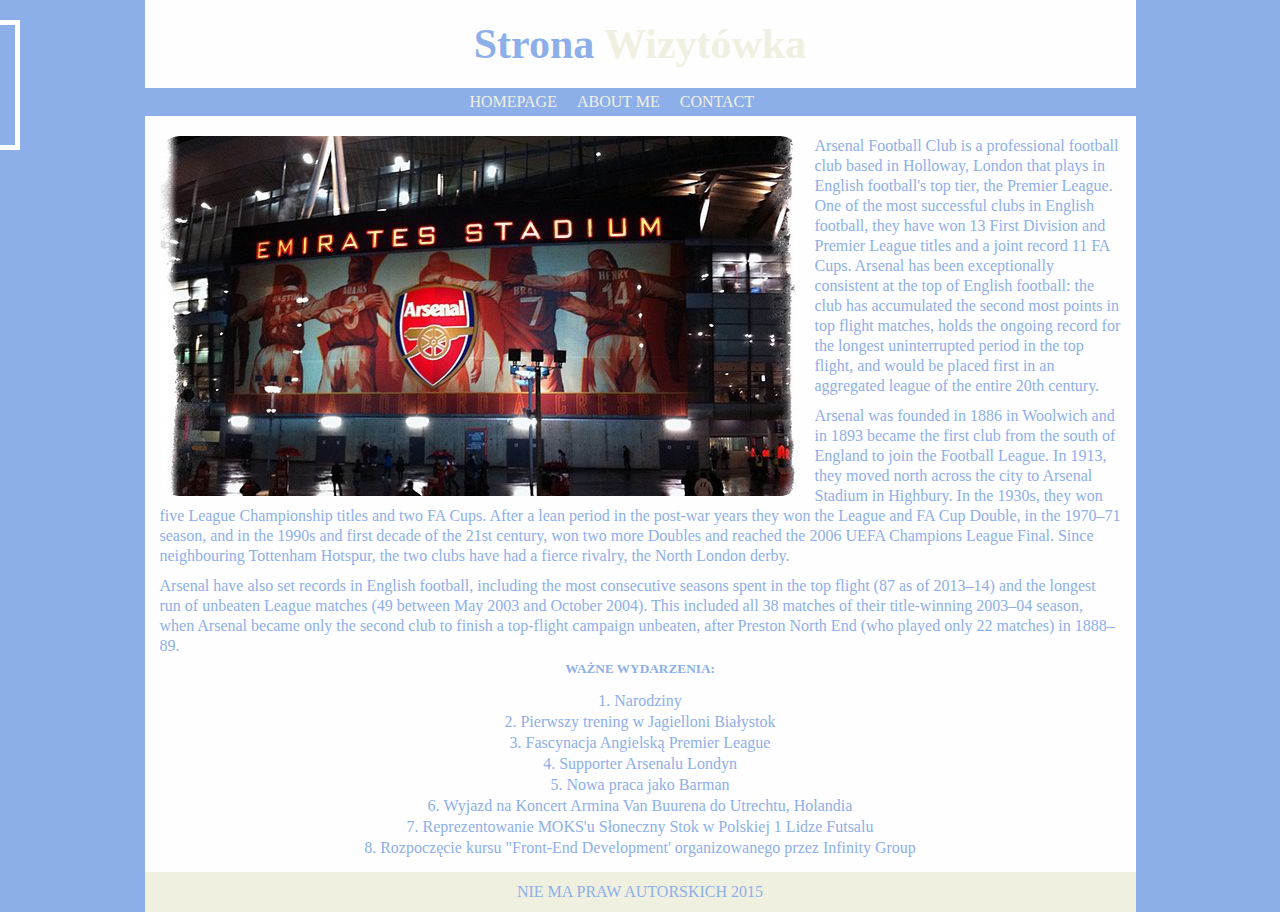
<file: public/index.html>
﻿<!DOCTYPE html>
<html>
<head>
	<title>Wizytówka | Mateusz Stankiewicz</title>
	<meta charset="utf-8">
	<meta name="keywords" content="wizytówka, strona, front, end, webdesign, mateusz, stankiewicz">
	<meta name="description" content="Strona wizytówka przygotowana jako praca domowa na zajęcia HTML5/CSS3 na studiach podyplomowych kierunku Front-End Development">
	<link rel="stylesheet" href="css/arkusz.css">
<link href='http://fonts.googleapis.com/css?family=Slabo+27px' rel='stylesheet' type='text/css'>
<style>
		body {
			-moz-box-sizing: border-box;
			box-sizing: border-box;
			margin: 0;
			padding: 0;
			background-color: #8DAFE9;
		}
		main {
			width: 990px;
			margin: 0 auto;
		}
		.linki {
			width: 100%;
			height: 100px;
			background-color: #000000;
		}
		nav {
			position: fixed;
			top: 20px;
			left: -140px;
			float: left;
			margin: 0;
			width: 150px;
			background-color: #8DAFE9;
			border: 5px solid #fefefe;
		}
		nav ul {
			margin: 0;
			padding: 5px 0 5px 0;
			list-style: none;
			list-style-position: inside;
		}
		nav ul li {
			margin-left: 0; 
			padding: 0 0 4px 0;
		}
		nav ul li a {
			padding-left:10px;
			text-decoration: none;
			color: #F0F0E1;
		}
	</style>
</head>
<body>
<nav>
		<ul>
			<li><a href="http://www.google.pl">Google</a></li>
			<li><a href="http://www.youtube.com">YouTube</a></li>
			<li><a href="http://www.facebook.pl">Facebook</a></li>
			<li><a href="http://www.kanonierzy.com">Kanonierzy.com</a></li>
			<li><a href="http://www.sport.pl">Sport.pl</a></li>
		</ul>
	</nav>

	<main id="container">

		<header>
			<h1>Strona <span>Wizytówka</span></h1>
			<div class="nav1">
			<ul>

					<div style="padding-left:320px;"> <li><a href="index.html">HOMEPAGE</a></li>
					<li><a href="o_nas.html">ABOUT ME</a></li>
					<li><a href="kontakt.html">CONTACT</a></li></div>
				
</ul>
			</div>
		</header>
		<!--KONIEC NAWIGACJI-->
		
		<article>
			<figure>
				<img src="img/obrazek.jpg" alt="obrazek.jpg" />
				<figcaption>
					<p>ARSENAL LONDYN <3</p>
				</figcaption>
			</figure>
			
				<section>
					<a name="sekcja_1"></a><p class="para">Arsenal Football Club is a professional football club based in Holloway, London that plays in English football's top tier, the Premier League. One of the most successful clubs in English football, they have won 13 First Division and Premier League titles and a joint record 11 FA Cups. Arsenal has been exceptionally consistent at the top of English football: the club has accumulated the second most points in top flight matches, holds the ongoing record for the longest uninterrupted period in the top flight, and would be placed first in an aggregated league of the entire 20th century.</p>
				</section>
				<section>
					<a name="sekcja_2"></a><p class="para">Arsenal was founded in 1886 in Woolwich and in 1893 became the first club from the south of England to join the Football League. In 1913, they moved north across the city to Arsenal Stadium in Highbury. In the 1930s, they won five League Championship titles and two FA Cups. After a lean period in the post-war years they won the League and FA Cup Double, in the 1970–71 season, and in the 1990s and first decade of the 21st century, won two more Doubles and reached the 2006 UEFA Champions League Final. Since neighbouring Tottenham Hotspur, the two clubs have had a fierce rivalry, the North London derby.</p>
				</section>
				<section>
					<a name="sekcja_3"></a><p class="para">Arsenal have also set records in English football, including the most consecutive seasons spent in the top flight (87 as of 2013–14) and the longest run of unbeaten League matches (49 between May 2003 and October 2004). This included all 38 matches of their title-winning 2003–04 season, when Arsenal became only the second club to finish a top-flight campaign unbeaten, after Preston North End (who played only 22 matches) in 1888–89.</p>
				</section>

			<aside>
				

				<h5>WAŻNE WYDARZENIA:</h5>
				<ol align="center">
					<li>Narodziny</li>
					<li>Pierwszy trening w Jagielloni Białystok</li>
					<li>Fascynacja Angielską Premier League</li>
					<li>Supporter Arsenalu Londyn</li>
                      			<li>Nowa praca jako Barman</li>
					<li>Wyjazd na Koncert Armina Van Buurena do Utrechtu, Holandia</li>
					<li>Reprezentowanie MOKS'u Słoneczny Stok w Polskiej 1 Lidze Futsalu</li>
					<li>Rozpoczęcie kursu "Front-End Development' organizowanego przez Infinity Group</li>
				</ol>
			</aside>
		</article>
		
		
	<!--
	<div class="tlo">
		<div class="warstwa">
		<p>Lorem ipsum dolor sit amet, consectetur adipiscing elit. Pellentesque bibendum libero at erat lobortis sollicitudin. Curabitur nec mauris auctor, lacinia erat malesuada, vehicula erat. Suspendisse scelerisque finibus ligula non maximus. Ut vel eros sed purus dapibus facilisis. Phasellus varius efficitur erat quis placerat. Fusce tempus gravida neque, at finibus velit molestie euismod. Duis et tempor tellus, in rhoncus ligula.</p>
		<a href="#">www.wp.pl</a>
	</div>
	</div>
	-->
		<footer>
			<p>Nie ma praw autorskich <time datetime="2015">2015</time></p>
		</footer>
	</main>
	<script src="js/jquery-1.11.2.min.js"></script>
	<script src="js/jquery.easing.1.3.js"></script>
	<script src="js/skrypt.js"></script>
</body>
</html>
</file>
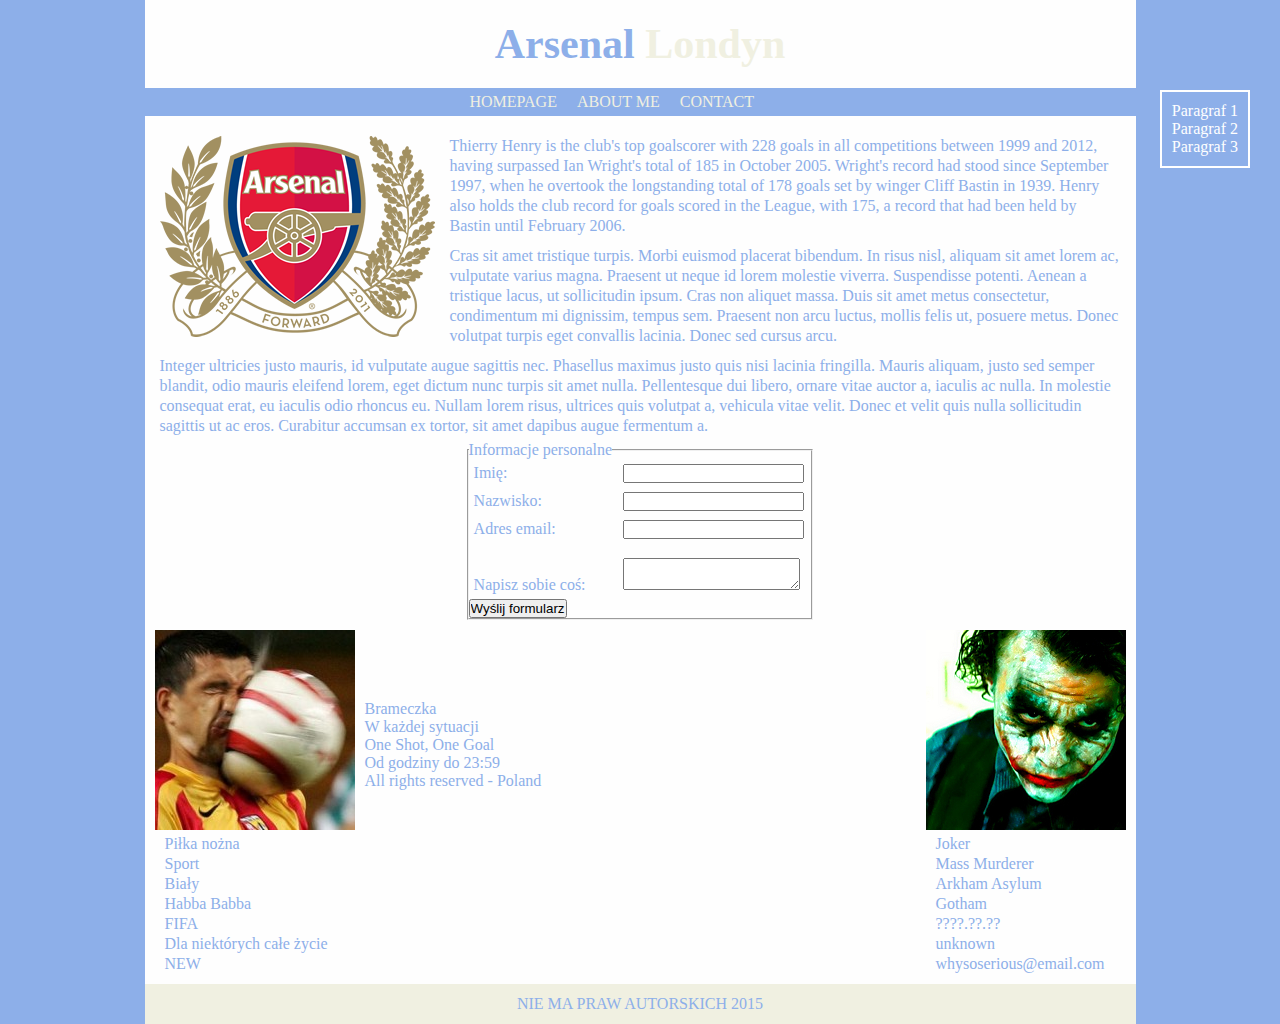
<file: public/kontakt.html>
﻿<!DOCTYPE html>
<html>
<head>
	<title>Wizytówka | Mateusz Stankiewicz</title>
	<meta charset="utf-8">
	<meta name="keywords" content="wizytówka, strona, front, end, webdesign, mateusz, stankiewicz">
	<meta name="description" content="Strona wizytówka przygotowana jako praca domowa na zajęcia HTML5/CSS3 na studiach podyplomowych kierunku Front-End Development">
	<link rel="stylesheet" href="css/arkusz.css">
</head>
<body>
	<main id="container">
		<header>
			<h1>Arsenal <span>Londyn</span></h1>
			<nav class="nav1">
				<ul><div style="padding-left:320px;">
					<li><a href="index.html">HOMEPAGE</a></li>
					<li><a href="o_nas.html">ABOUT ME</a></li>
					<li><a href="kontakt.html">CONTACT</a></li></div>
				</ul>
			</nav>
		</header>
		
		<article>
			<figure>
				<img src="img/Arsenal.png" alt="Arsenal" />
				<figcaption>
					<p>SUPPORT !</p>
				</figcaption>
			</figure>
			<aside class="nav2">
				<ul>
					<li><a href="#sekcja_1">Paragraf 1</a></li>
					<li><a href="#sekcja_2">Paragraf 2</a></li>
					<li><a href="#sekcja_3">Paragraf 3</a></li>
				</ul>
			</aside>
			<section>
				<a name="sekcja_1"></a><p class="para">Thierry Henry is the club's top goalscorer with 228 goals in all competitions between 1999 and 2012, having surpassed Ian Wright's total of 185 in October 2005. Wright's record had stood since September 1997, when he overtook the longstanding total of 178 goals set by winger Cliff Bastin in 1939. Henry also holds the club record for goals scored in the League, with 175, a record that had been held by Bastin until February 2006.</p>
			</section>
			<section>
				<a name="sekcja_2"></a><p class="para">Cras sit amet tristique turpis. Morbi euismod placerat bibendum. In risus nisl, aliquam sit amet lorem ac, vulputate varius magna. Praesent ut neque id lorem molestie viverra. Suspendisse potenti. Aenean a tristique lacus, ut sollicitudin ipsum. Cras non aliquet massa. Duis sit amet metus consectetur, condimentum mi dignissim, tempus sem. Praesent non arcu luctus, mollis felis ut, posuere metus. Donec volutpat turpis eget convallis lacinia. Donec sed cursus arcu.</p>
			</section>
			<section>
				<a name="sekcja_3"></a><p class="para">Integer ultricies justo mauris, id vulputate augue sagittis nec. Phasellus maximus justo quis nisi lacinia fringilla. Mauris aliquam, justo sed semper blandit, odio mauris eleifend lorem, eget dictum nunc turpis sit amet nulla. Pellentesque dui libero, ornare vitae auctor a, iaculis ac nulla. In molestie consequat erat, eu iaculis odio rhoncus eu. Nullam lorem risus, ultrices quis volutpat a, vehicula vitae velit. Donec et velit quis nulla sollicitudin sagittis ut ac eros. Curabitur accumsan ex tortor, sit amet dapibus augue fermentum a.</p>
			</section>
		</article>
		
		
		<section>
			<form action="http://www.facebook.com" method="get">
				<fieldset>
					<legend>Informacje personalne</legend>
					<label for="imie">Imię: </label>
					<input type="text" id="imie" name="imie" />
					<br />
					<label for="nazwisko">Nazwisko: </label>
					<input type="text" id="nazwisko" name="nazwisko" />
					<br />
					<label for="email">Adres email: </label>
					<input type="email" id="email" name="email" />
				<br />
				<label for="textarea">Napisz sobie coś: </label>
				<textarea id="textarea" name="textarea"></textarea>
				<br />
				<input type="button" id="submit_button" name="submit_button" value="Wyślij formularz" />
				</fieldset>
			</form>
		</section>

		
		<!--RDFa-->
		
		<div class="jan-kowalski" vocab="http://schema.org/" typeof="Person">
			<img property="image" src="img/fotka.jpg" alt="jan kowalski" width="200px" height="200px">
			<p property="name">Joker</p>
			<p property="jobTitle">Mass Murderer</p>
			<p property="worksFor">Arkham Asylum</p>
			<p property="founder">Gotham</p>
			<p property="birthDate">????.??.??</p>
			<p property="telephone">unknown</p>
			<p property="email">whysoserious@email.com</p>
		</div>
		
		<!--Mikrodane-->
		
		<div class="produkcik" itemscope itemtype="http://schema.org/Product">
			<img itemprop="image" src="img/pilka.jpg" alt="jan kowalski" width="200px" height="200px">
			<p itemprop="name">Piłka nożna</p>
			<p itemprop="brand">Sport</p>
			<p itemprop="color">Biały</p>
			<p itemprop="isSimilarTo">Habba Babba</p>
			<p itemprop="manufacturer">FIFA</p>
			<p itemprop="description">Dla niektórych całe życie</p>
			<p itemprop="itemCondition">NEW</p>
		</div>
		
		<!--Mikroformaty-->
		
		<div class="hrecipe">
			<span class="fn">Brameczka</span>
			<div class="ingredient">W każdej sytuacji</div>
			<div class="instructions">One Shot, One Goal</div>
			<div class="duration">Od godziny do 23:59</div>
			<div class="license">All rights reserved - Poland</div>
		</div>
		
	
	
	<!--
	<div class="tlo">
		<div class="warstwa">
		<p>Lorem ipsum dolor sit amet, consectetur adipiscing elit. Pellentesque bibendum libero at erat lobortis sollicitudin. Curabitur nec mauris auctor, lacinia erat malesuada, vehicula erat. Suspendisse scelerisque finibus ligula non maximus. Ut vel eros sed purus dapibus facilisis. Phasellus varius efficitur erat quis placerat. Fusce tempus gravida neque, at finibus velit molestie euismod. Duis et tempor tellus, in rhoncus ligula.</p>
		<a href="#">www.wp.pl</a>
	</div>
	</div>
	-->
		<footer>
			<p>Nie ma praw autorskich <time datetime="2015">2015</time></p>
		</footer>
	</main>
</body>
</html>
</file>
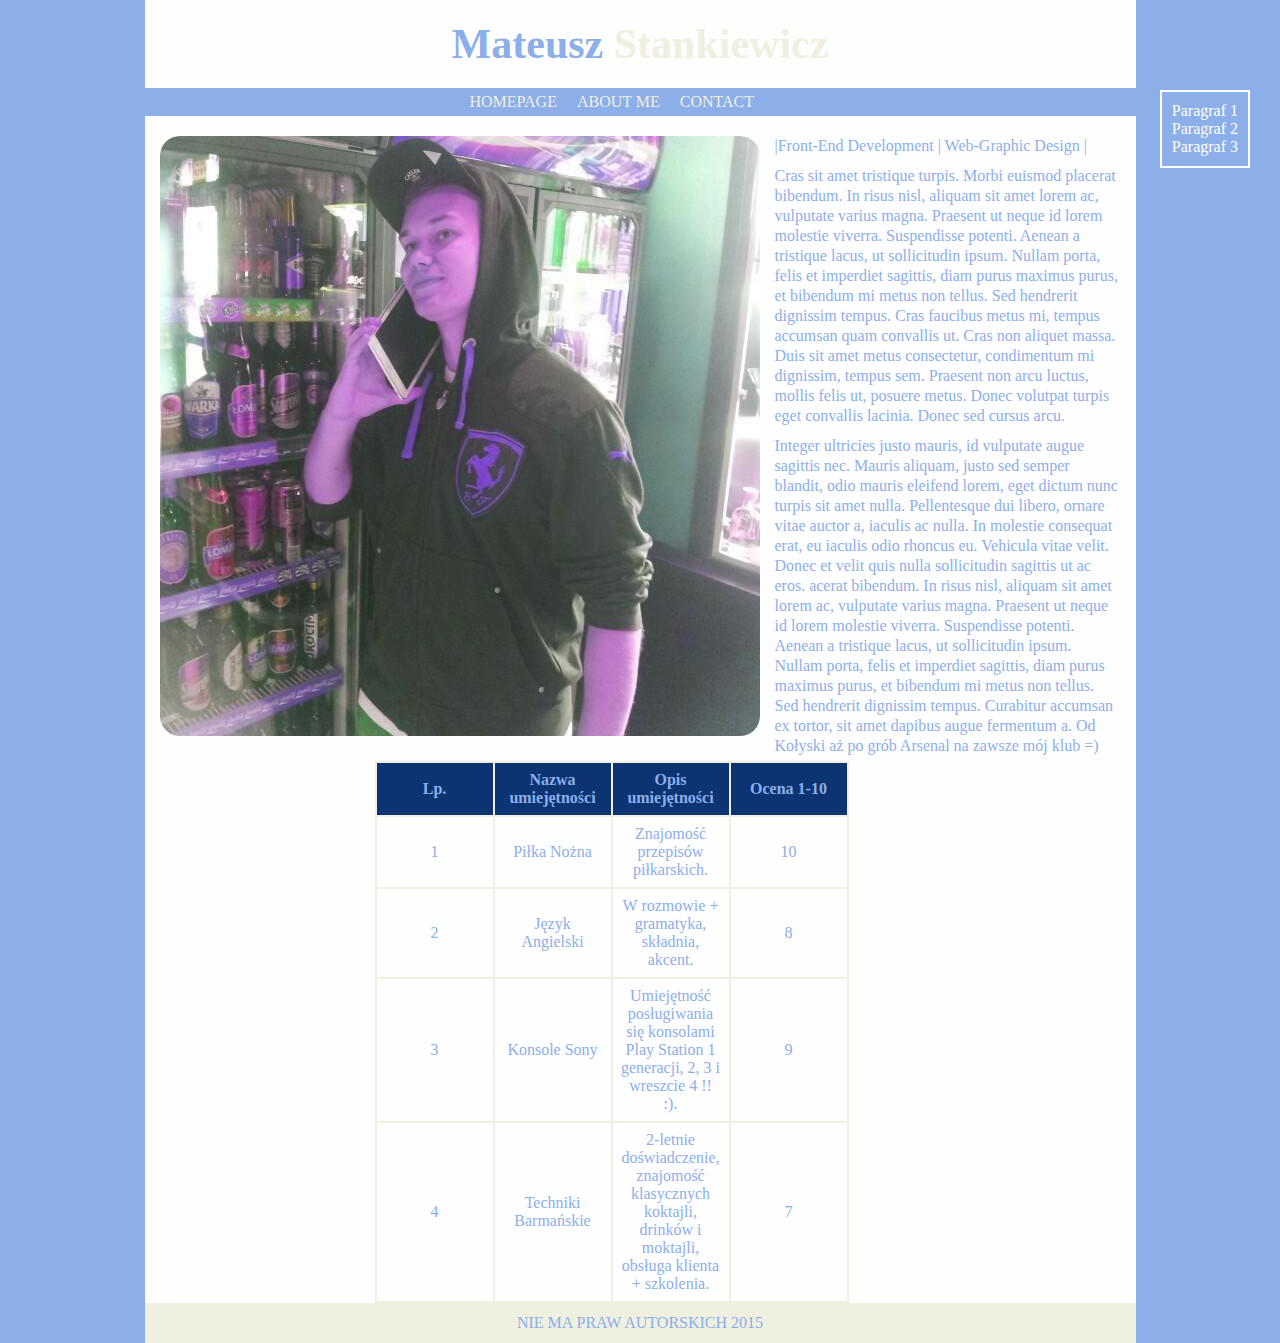
<file: public/o_nas.html>
﻿<!DOCTYPE html>
<html>
<head>
	<title>Wizytówka | Mateusz Stankiewicz</title>
	<meta charset="utf-8">
	<meta name="keywords" content="wizytówka, strona, front, end, webdesign, mateusz, stankiewicz">
	<meta name="description" content="Strona wizytówka przygotowana jako praca domowa na zajęcia HTML5/CSS3 na studiach podyplomowych kierunku Front-End Development">
	<link rel="stylesheet" href="css/arkusz.css">
</head>
<body>
	<main id="container">
		<header>
			<h1>Mateusz <span>Stankiewicz</span></h1>
			<nav class="nav1">
				<ul><div style="padding-left:320px;">
					<li><a href="index.html">HOMEPAGE</a></li>
					<li><a href="o_nas.html">ABOUT ME</a></li>
					<li><a href="kontakt.html">CONTACT</a></li></div>
				</ul>
			</nav>
		</header
		
		<article>
			<figure>
				<img src="img/Mateusz Stankiewicz.jpg" alt="Mateusz Stankiewicz" />
				<figcaption>
					<p>#EverythingIsPurple..</p>
				</figcaption>
			</figure>
			<aside class="nav2">
				<ul>
					<li><a href="#sekcja_1">Paragraf 1</a></li>
					<li><a href="#sekcja_2">Paragraf 2</a></li>
					<li><a href="#sekcja_3">Paragraf 3</a></li>
				</ul>
			</aside>
			<section>
				<a name="sekcja_1"></a><p class="para">|Front-End Development  |  Web-Graphic Design  |</p>
			</section>
			<section>
				<a name="sekcja_2"></a><p class="para">Cras sit amet tristique turpis. Morbi euismod placerat bibendum. In risus nisl, aliquam sit amet lorem ac, vulputate varius magna. Praesent ut neque id lorem molestie viverra. Suspendisse potenti. Aenean a tristique lacus, ut sollicitudin ipsum. Nullam porta, felis et imperdiet sagittis, diam purus maximus purus, et bibendum mi metus non tellus. Sed hendrerit dignissim tempus. Cras faucibus metus mi, tempus accumsan quam convallis ut. Cras non aliquet massa. Duis sit amet metus consectetur, condimentum mi dignissim, tempus sem. Praesent non arcu luctus, mollis felis ut, posuere metus. Donec volutpat turpis eget convallis lacinia. Donec sed cursus arcu.</p>
			</section>
			<section>
				<a name="sekcja_3"></a><p class="para">Integer ultricies justo mauris, id vulputate augue sagittis nec. Mauris aliquam, justo sed semper blandit, odio mauris eleifend lorem, eget dictum nunc turpis sit amet nulla. Pellentesque dui libero, ornare vitae auctor a, iaculis ac nulla. In molestie consequat erat, eu iaculis odio rhoncus eu. Vehicula vitae velit. Donec et velit quis nulla sollicitudin sagittis ut ac eros. acerat bibendum. In risus nisl, aliquam sit amet lorem ac, vulputate varius magna. Praesent ut neque id lorem molestie viverra. Suspendisse potenti. Aenean a tristique lacus, ut sollicitudin ipsum. Nullam porta, felis et imperdiet sagittis, diam purus maximus purus, et bibendum mi metus non tellus. Sed hendrerit dignissim tempus. Curabitur accumsan ex tortor, sit amet dapibus augue fermentum a. Od Kołyski aż po grób Arsenal na zawsze mój klub =)</p>
			</section>
		</article>
		
		<section>
			<table>
				<thead>
					<th>Lp.</th>
					<th>Nazwa umiejętności</th>
					<th>Opis umiejętności</th>
					<th>Ocena 1-10</th>
				</thead>
				<tbody>
					<tr>
						<td>1</td>
						<td>Piłka Nożna</td>
						<td>Znajomość przepisów piłkarskich.</td>
						<td>10</td>
					</tr>
					<tr>
						<td>2</td>
						<td>Język Angielski</td>
						<td>W rozmowie + gramatyka, składnia, akcent.</td>
						<td>8</td>
					</tr>
					<tr>
						<td>3</td>
						<td>Konsole Sony</td>
						<td>Umiejętność posługiwania się konsolami Play Station 1 generacji, 2, 3 i wreszcie 4 !! :).</td>
						<td>9</td>
					</tr>
					<tr>
						<td>4</td>
						<td>Techniki Barmańskie</td>
						<td>2-letnie doświadczenie, znajomość klasycznych koktajli, drinków i moktajli, obsługa klienta + szkolenia.</td>
						<td>7</td>
					</tr>
				</tbody>
			</table>
		</section>
		
		
	<!--
	<div class="tlo">
		<div class="warstwa">
		<p>Lorem ipsum dolor sit amet, consectetur adipiscing elit. Pellentesque bibendum libero at erat lobortis sollicitudin. Curabitur nec mauris auctor, lacinia erat malesuada, vehicula erat. Suspendisse scelerisque finibus ligula non maximus. Ut vel eros sed purus dapibus facilisis. Phasellus varius efficitur erat quis placerat. Fusce tempus gravida neque, at finibus velit molestie euismod. Duis et tempor tellus, in rhoncus ligula.</p>
		<a href="#">www.wp.pl</a>
	</div>
	</div>
	-->
		<footer>
			<p>Nie ma praw autorskich <time datetime="2015">2015</time></p>
		</footer>
	</main>
</body>
</html>
</file>
<file: public/css/arkusz.css>
* {
	margin: 0;
	padding: 0;
}

	



body {
	font-family: 'Slabo 35px', serif;
	color: #8DAFE9;
	position: relative;
	z-index: 10;

			background-color: #8DAFE9;
	
}

/****CONTAINER****/

#container {
	margin: 0 auto;
	width: 991px;
	background: #fefefe;
	position: relative;
	z-index: 10;
	clear: both;
	height: 100%;
}

header h1 {
	padding: 20px 0;
	text-align: center;
	font-size: 42px;
}


header h1 span {
	color: #F0F0E1;
}

/**** NAWIGACJA ****/

.nav1 {
	width: 100%;
	background-color: #8DAFE9;
}

.nav1 ul {
	background-color: #8DAFE9;
	list-style: none;
	float: left;
	width: 100%;
	margin-bottom: 20px;
}

.nav1 ul li {
	width: auto;
	float: left;
	padding: 5px;
	margin-right: 10px;
}

.nav1 ul li a {
	text-transform: uppercase;
	text-decoration: none;
	color: #F0F0E1;
}

.nav1 ul li a:hover {
	background: blue;
	color: #fff;
}

.nav2 {
	border: 2px solid #fff;
	padding: 10px;
	background-color: #8DAFE9;
	top: 90px;
	right: 30px;
	position: fixed;
}

.nav2 ul {
	list-style: none;
}

.nav2 ul li a {
	color: #fff;
	text-decoration: none;
}

/****INNE****/

h5 {
text-align: center;
}

.para {
	padding: 5px;
}

figcaption {
	display: none;
}

figure:hover figcaption {
	display: block;
	border-radius: 4px;
	background-color: #000;
	position: absolute;
	top: 380px;
	left: 35px;
}

figure img {
	float: left;
	margin: 0px 15px 5px 15px;
	border-radius: 20px;
}

p {
	font-size: 16px;
	margin: 0 10px;
	line-height: 20px;
}

/**** ASIDE ****/

ol {
	margin: 15px;
	list-style-position: inside;
}

ol li {
	margin: 3px;
}

/****TABLE****/

table {
	clear: both;
	float: left;
	text-align: center;
	margin-left: 230px;
	padding: 5px;
	border-collapse: collapse;
} 

table, th, td {
	padding: 8px;
	border: 2px solid #F0F0E1;
}

th, td {
	width: 100px;
}

th {
	background-color: #0C3472;
}

table tbody tr:hover {
	background-color: #fff;
	color: #1c478e;
}

/****FORM****/

form {
	margin-left: auto;
    margin-right: auto;
    width: 35%;
}

label {
	margin: 5px;
	display: inline-block;
	width: 140px;
}

textarea {
	margin-top: 15px;
	clear: both;
}	

/**** WARSTWA 

.warstwa {
	position: fixed;
	top: 50%;
	top: 50%;
	color: #000;
	background-color: #f0f0f0;
	border: 1px solid red;
	width: 99%;
	z-index: 11;
	width: 20%;
}

.tlo {
	position: fixed;
	background-color: #000;
	opacity: 0.7;
	width: 100%;
	height: 100%;
	z-index: 10;
	left: 0;
	top: 0;
}

****/

.ditejls {
	border: none;
}

.jan-kowalski {
	float: right;
	padding: 10px;
	clear: both;
}
.hrecipe {

	padding-top: 80px;
}

.produkcik {
	float: left;
	padding: 10px;
}

/**** FOOTER ****/

footer {
	clear: both;
	width: 100%;
	background-color: #F0F0E1;
	height: 40px;
}

footer p {
	text-align: center;
	padding-top: 10px;
	text-transform: uppercase;
}
</file>
